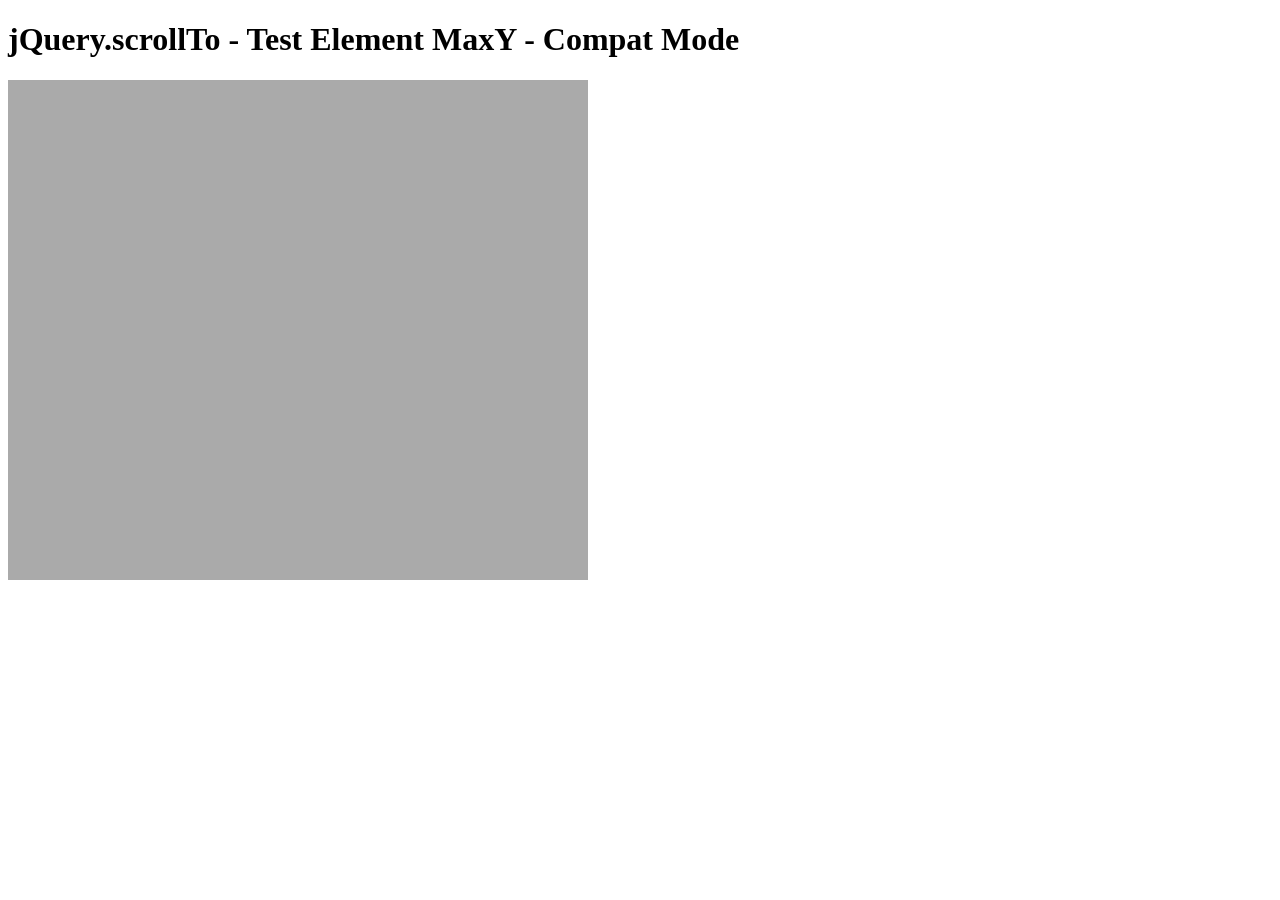
<file: page/assets/plugins/jquery-scrollTo/tests/ElemMaxY-compat.html>
<!DOCTYPE html PUBLIC "-//W3C//DTD XHTML 1.0 Transitional//EN" "http://www.w3.org/TR/xhtml1/DTD/xhtml1-transitional.dtd">
<html xmlns="http://www.w3.org/1999/xhtml">
<head>
	<meta http-equiv="Content-Type" content="text/html; charset=iso-8859-1" />
	<title>jQuery.scrollTo - Test Element MaxY - Compat Mode</title>
	<script type="text/javascript" src="https://code.jquery.com/jquery-1.11.0.js"></script>
	<script type="text/javascript" src="../jquery.scrollTo.js"></script>
	<script type="text/javascript" src="test.js"></script>
</head>
<body>
	<h1>jQuery.scrollTo - Test Element MaxY - Compat Mode</h1>
	
	<div id="viewport" style="width:600px;height:500px;overflow: auto">
		<div id="ua" style="height:1500px; width:500px; padding:0 40px; background-color:#AAA">
			&nbsp;
		</div>
	</div>
	<script type="text/javascript">
		$('#viewport').test();
	</script>
</html>
</file>
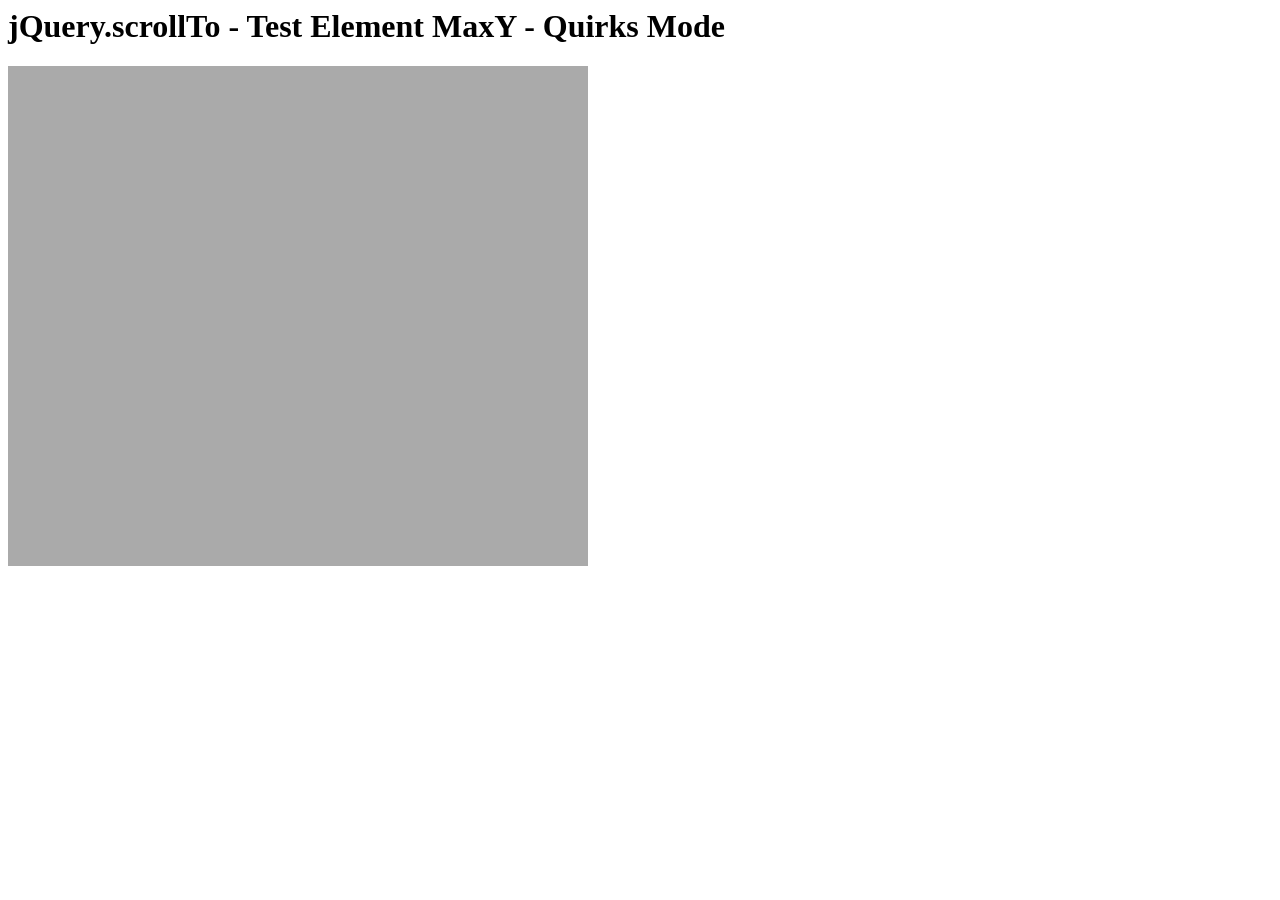
<file: page/assets/plugins/jquery-scrollTo/tests/ElemMaxY-quirks.html>
<html>
<head>
	<meta http-equiv="Content-Type" content="text/html; charset=iso-8859-1" />
	<title>jQuery.scrollTo - Test Element MaxY - Quirks Mode</title>
	<script type="text/javascript" src="https://code.jquery.com/jquery-1.11.0.js"></script>
	<script type="text/javascript" src="../jquery.scrollTo.js"></script>
	<script type="text/javascript" src="test.js"></script>
</head>
<body>
	<h1>jQuery.scrollTo - Test Element MaxY - Quirks Mode</h1>
	
	<div id="viewport" style="width:600px;height:500px;overflow: auto">
		<div id="ua" style="height:1500px; width:500px; padding:0 40px; background-color:#AAA">
			&nbsp;
		</div>
	</div>
	<script type="text/javascript">
		$('#viewport').test();
	</script>
</html>
</file>
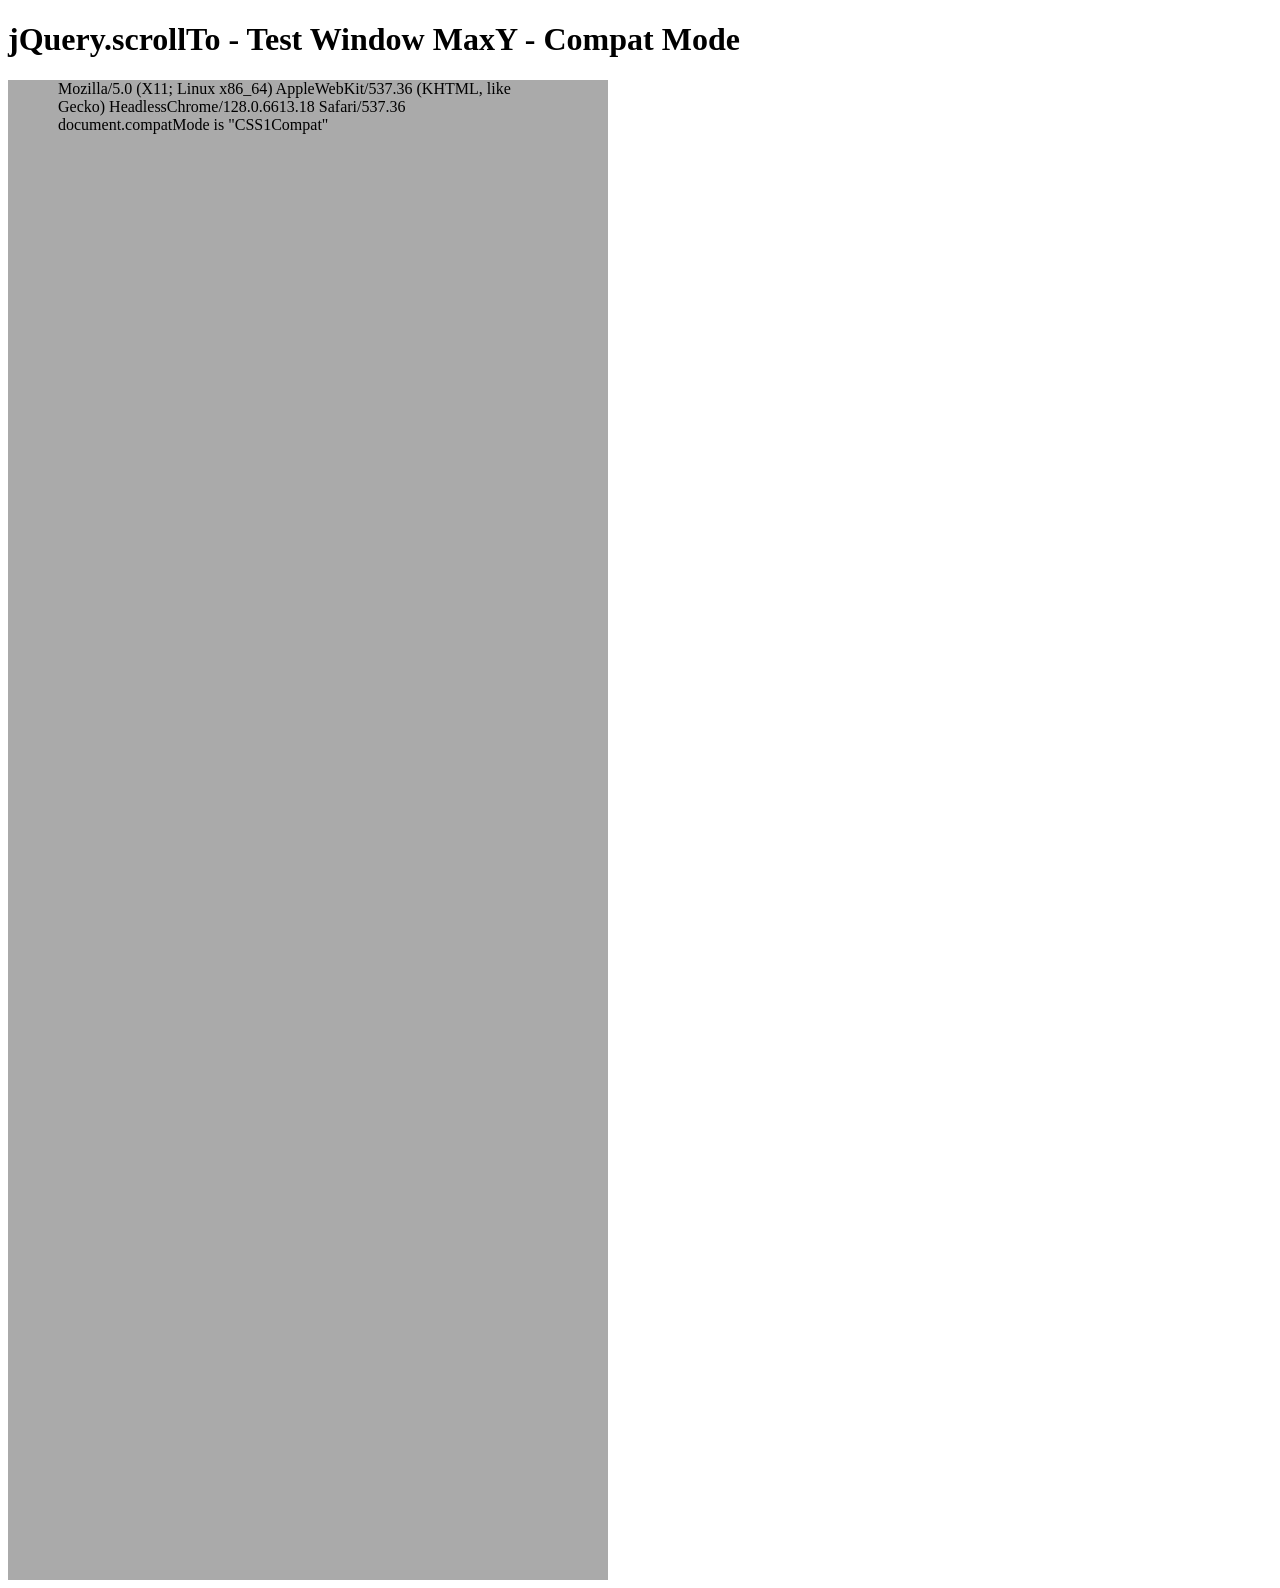
<file: page/assets/plugins/jquery-scrollTo/tests/WinMaxY-compat.html>
<!DOCTYPE html PUBLIC "-//W3C//DTD XHTML 1.0 Transitional//EN" "http://www.w3.org/TR/xhtml1/DTD/xhtml1-transitional.dtd">
<html xmlns="http://www.w3.org/1999/xhtml">
<head>
	<meta http-equiv="Content-Type" content="text/html; charset=iso-8859-1" />
	<title>jQuery.scrollTo - Test Window MaxY - Compat Mode</title>
	<script type="text/javascript" src="https://code.jquery.com/jquery-1.11.0.js"></script>
	<script type="text/javascript" src="../jquery.scrollTo.js"></script>
	<script type="text/javascript" src="test.js"></script>
</head>
<body>
	<h1>jQuery.scrollTo - Test Window MaxY - Compat Mode</h1>
	
	<div id="ua" style="height:1500px; width:500px; padding:0 50px; background-color:#AAA">
		&nbsp;
	</div>
	<script type="text/javascript">
		$(window).test();
	</script>
</html>
</file>
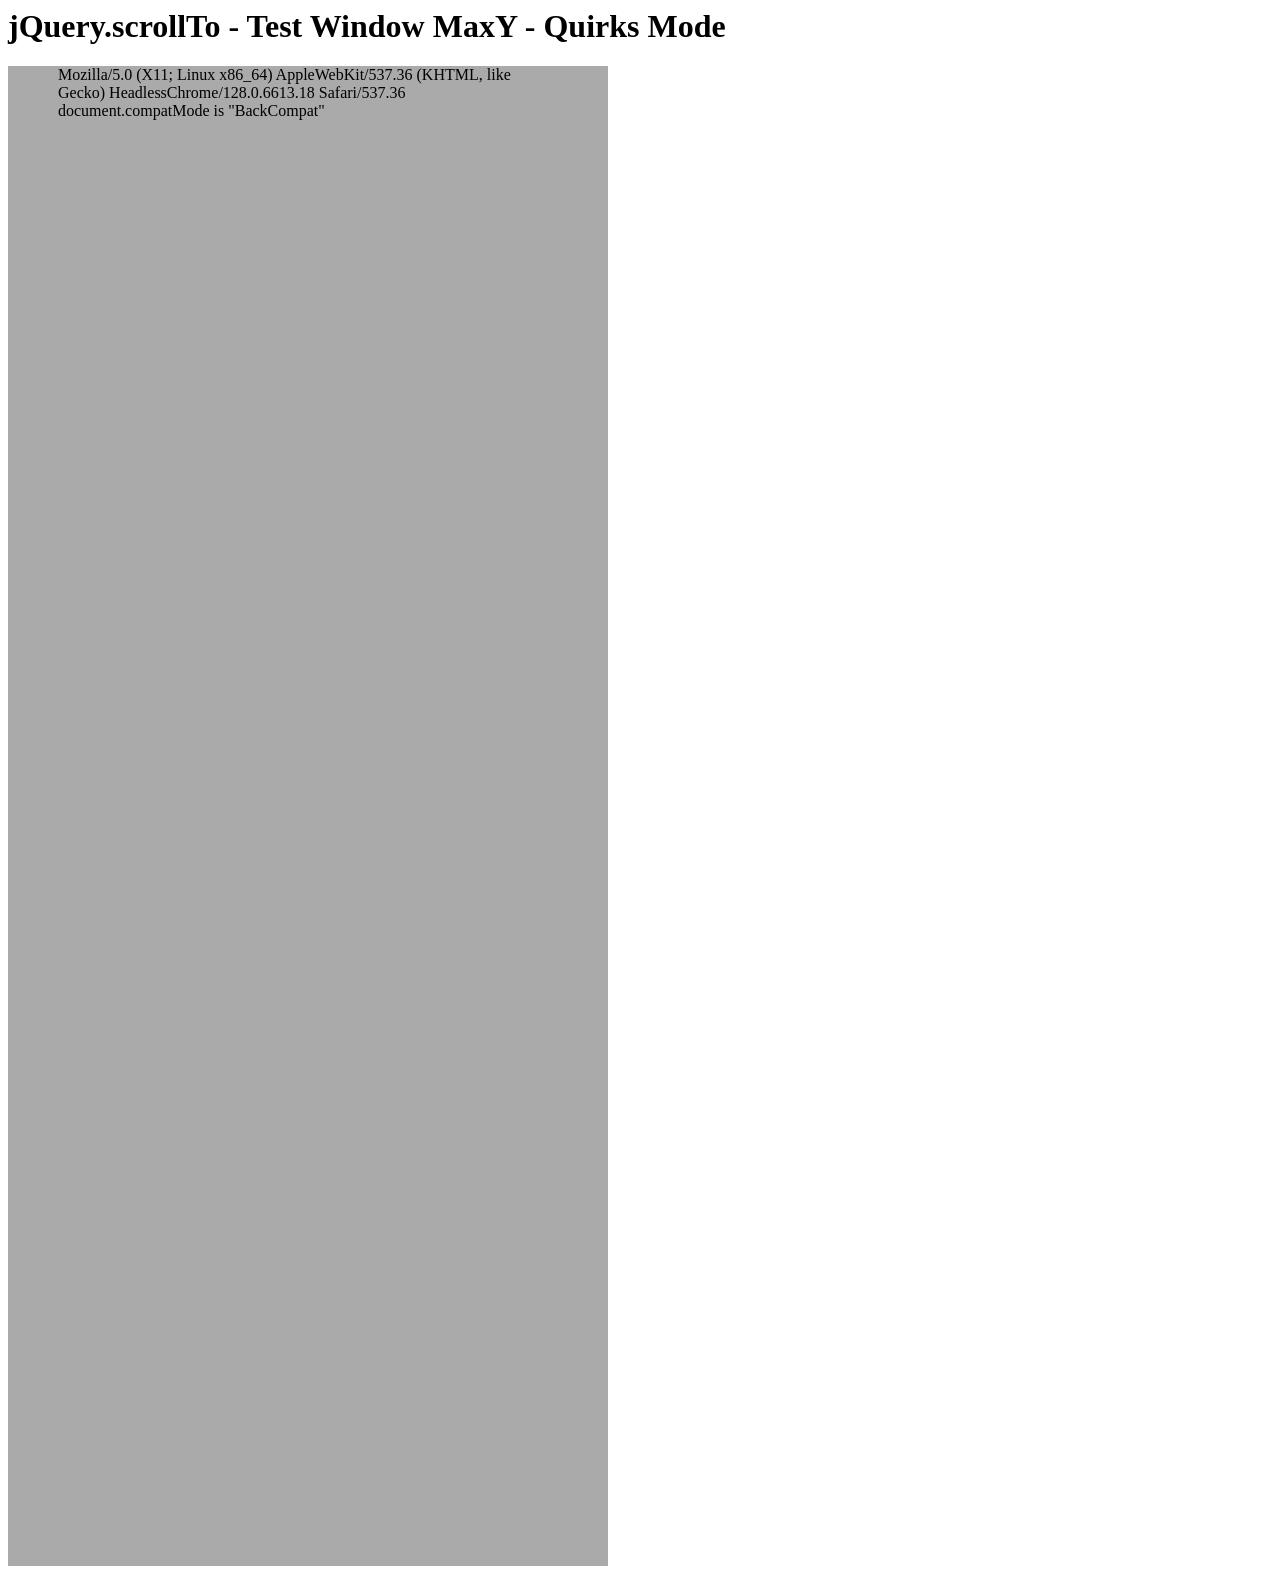
<file: page/assets/plugins/jquery-scrollTo/tests/WinMaxY-quirks.html>
<html>
<head>
	<meta http-equiv="Content-Type" content="text/html; charset=iso-8859-1" />
	<title>jQuery.scrollTo - Test Window MaxY - Quirks Mode</title>
	<script type="text/javascript" src="https://code.jquery.com/jquery-1.11.0.js"></script>
	<script type="text/javascript" src="../jquery.scrollTo.js"></script>
	<script type="text/javascript" src="test.js"></script>
</head>
<body>
	<h1>jQuery.scrollTo - Test Window MaxY - Quirks Mode</h1>

	<div id="ua" style="height:1500px; width:500px; padding:0 50px; background-color:#AAA">
		&nbsp;
	</div>
	<script type="text/javascript">
		$(window).test();
	</script>
</html>
</file>
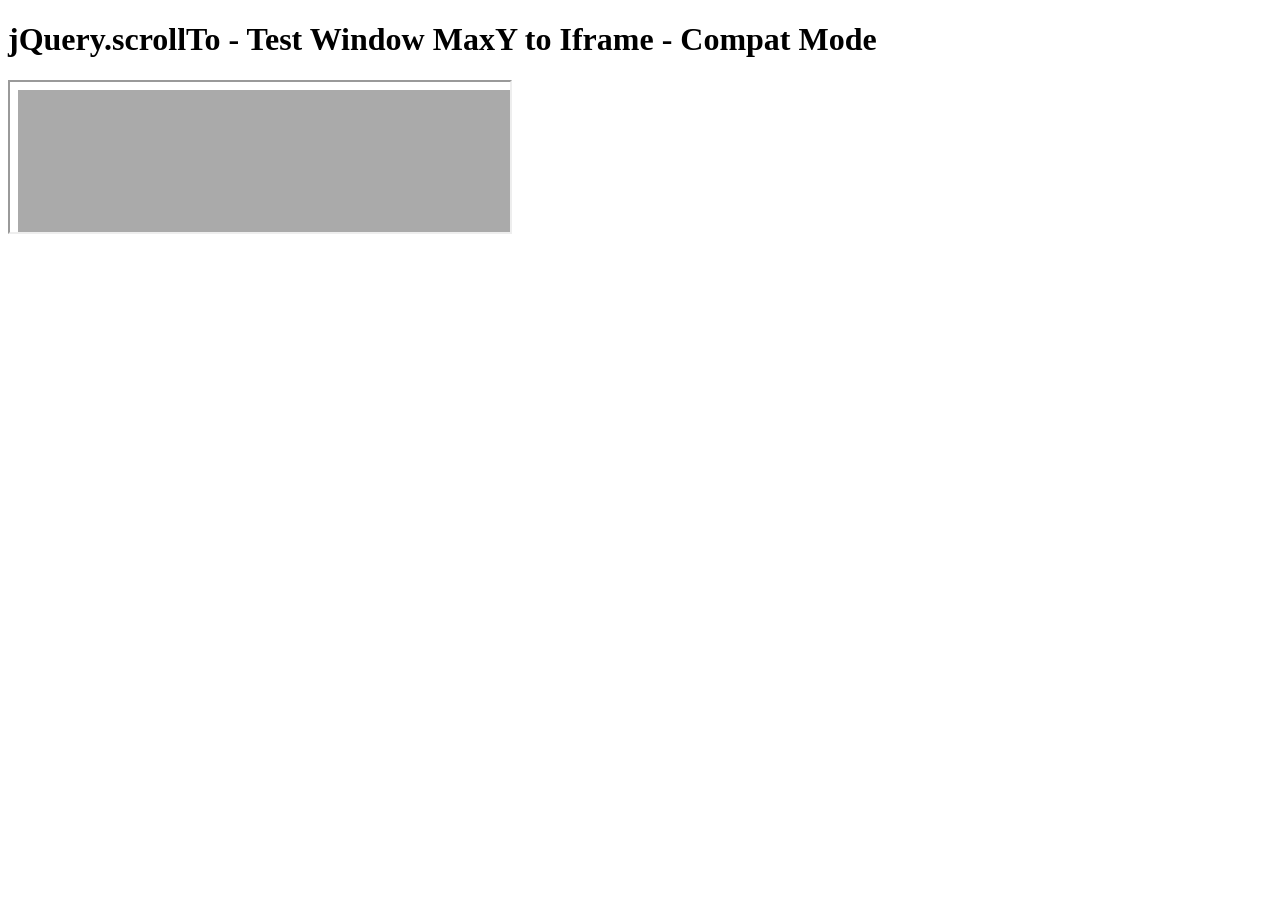
<file: page/assets/plugins/jquery-scrollTo/tests/WinMaxY-to-iframe-compat.html>
<!DOCTYPE html PUBLIC "-//W3C//DTD XHTML 1.0 Transitional//EN" "http://www.w3.org/TR/xhtml1/DTD/xhtml1-transitional.dtd">
<html xmlns="http://www.w3.org/1999/xhtml">
<head>
	<meta http-equiv="Content-Type" content="text/html; charset=iso-8859-1" />
	<title>jQuery.scrollTo - Test Window MaxY to Iframe - Compat Mode</title>
	<script type="text/javascript" src="https://code.jquery.com/jquery-1.11.0.js"></script>
	<script type="text/javascript" src="../jquery.scrollTo.js"></script>
	<script type="text/javascript" src="test.js"></script>
</head>
<body>
	<h1>jQuery.scrollTo - Test Window MaxY to Iframe - Compat Mode</h1>

	<iframe src="WinMaxY-compat.html?notest"  style="width:500px" /></iframe>
	
	<script type="text/javascript">
		setTimeout(function(){
			$('iframe').test();
		}, 1500 );
	</script>
</html>
</file>
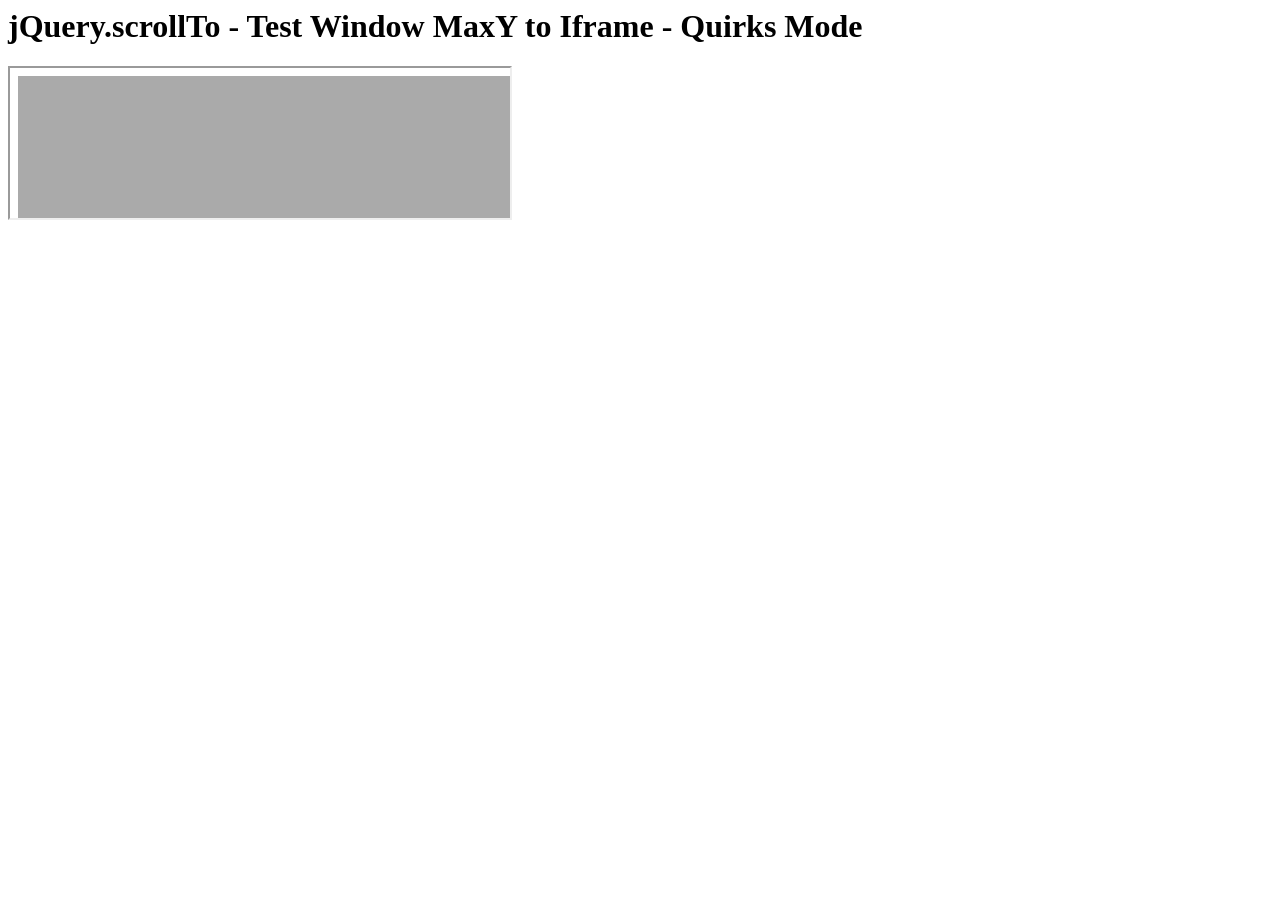
<file: page/assets/plugins/jquery-scrollTo/tests/WinMaxY-to-iframe-quirks.html>
<html>
<head>
	<meta http-equiv="Content-Type" content="text/html; charset=iso-8859-1" />
	<title>jQuery.scrollTo - Test Window MaxY to Iframe - Quirks Mode</title>
	<script type="text/javascript" src="https://code.jquery.com/jquery-1.11.0.js"></script>
	<script type="text/javascript" src="../jquery.scrollTo.js"></script>
	<script type="text/javascript" src="test.js"></script>
</head>
<body>
	<h1>jQuery.scrollTo - Test Window MaxY to Iframe - Quirks Mode</h1>
	
	<iframe src="WinMaxY-quirks.html?notest" style="width:500px"></iframe>
	
	<script type="text/javascript">
		setTimeout(function(){
			$('iframe').test();
		}, 1500 );
	</script>
</html>
</file>
